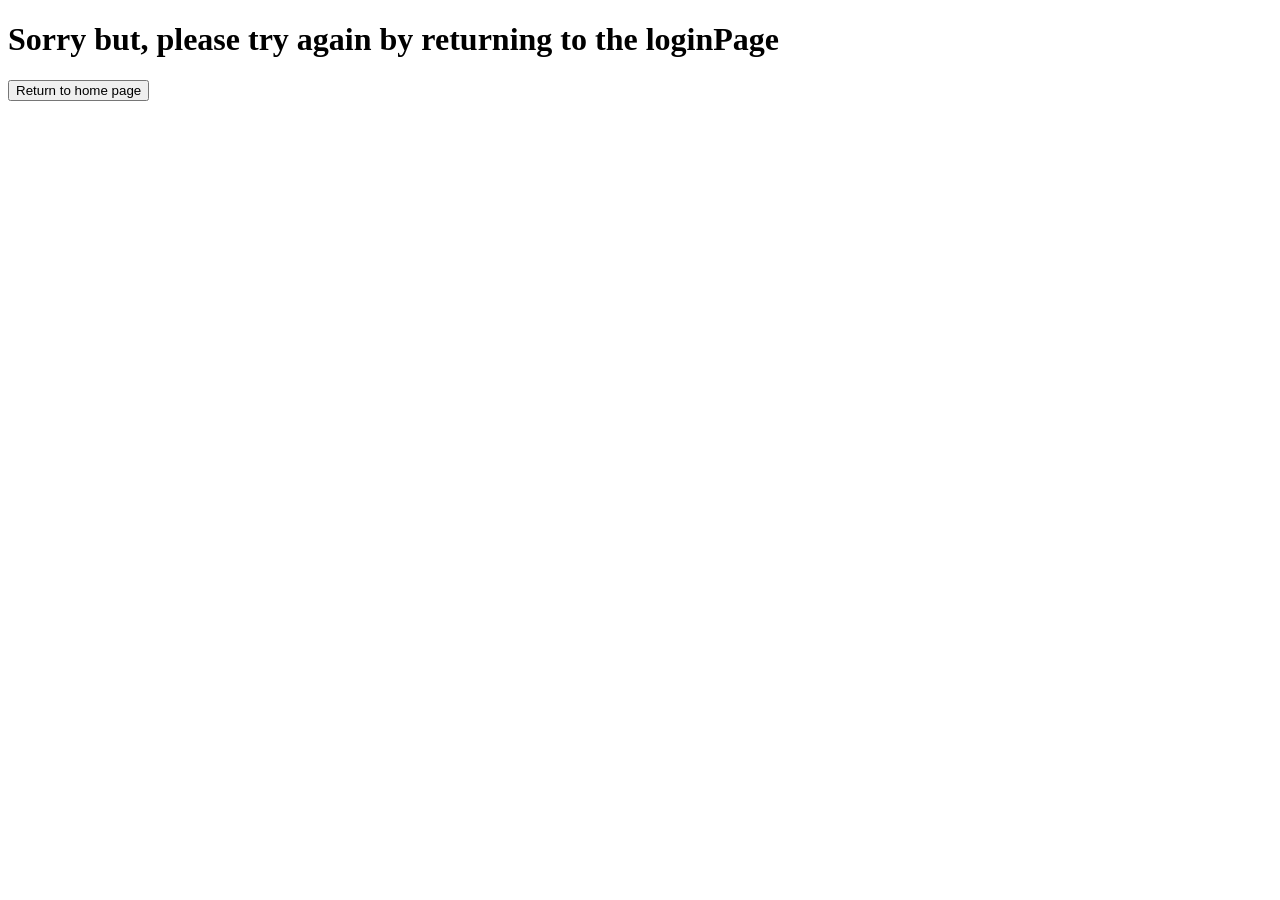
<file: src/main/resources/templates/sorry.html>
<!DOCTYPE html>
<html lang="en">
<head>
    <meta charset="UTF-8">
    <title>Sorry_Try_Again</title>
</head>
<body>
<h1>Sorry but, please try again by returning to the loginPage</h1>
<form action="/home" method="get">
    <button type="submit">Return to home page</button>
</form>
</body>
</html>
</file>
